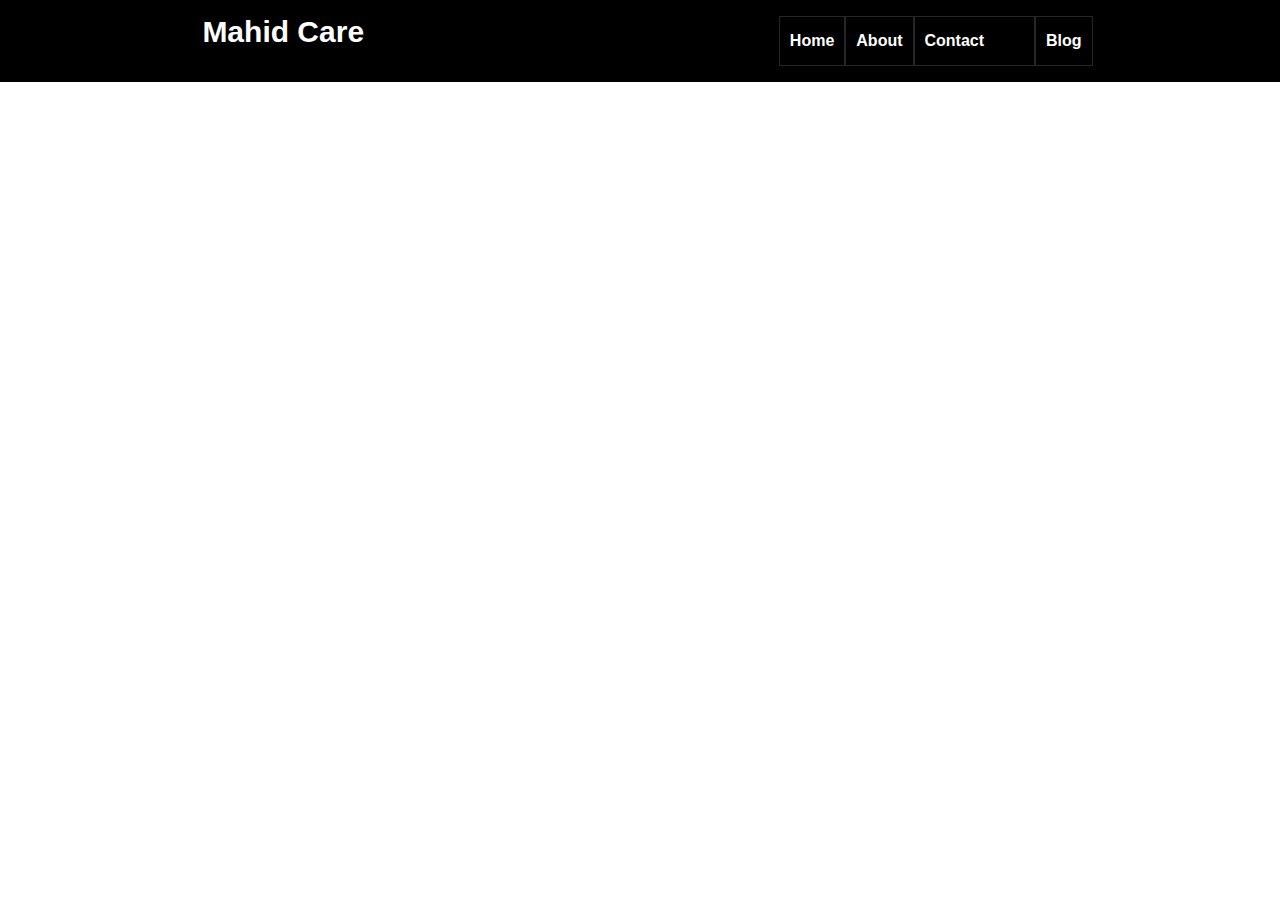
<file: index.html>
<!DOCTYPE html>
<html lang="en">
<head>
	<meta charset="UTF-8">
	<meta name="viewport" content="width=device-width, initial-scale=1.0">
	<title>Document</title>
	<link rel="stylesheet" href="style.css">
</head>
<body>
	
	<header>
		<div class="logo">Mahid Care</div>
		<div class="navber">
			<ul>
				<li><a href="#">Home</a></li>
				<li><a href="#">About</a></li>
				<li><a href="#">Contact</a>
					<ul>
						<li>Graphi Design</li>
						<li>Web Desigin</li>
						<li>Web Development</li>
					</ul>
				</li>
				<li><a href="#">Blog</a></li>
			</ul>

		</div>

	</header>

</body>
</html>
</file>
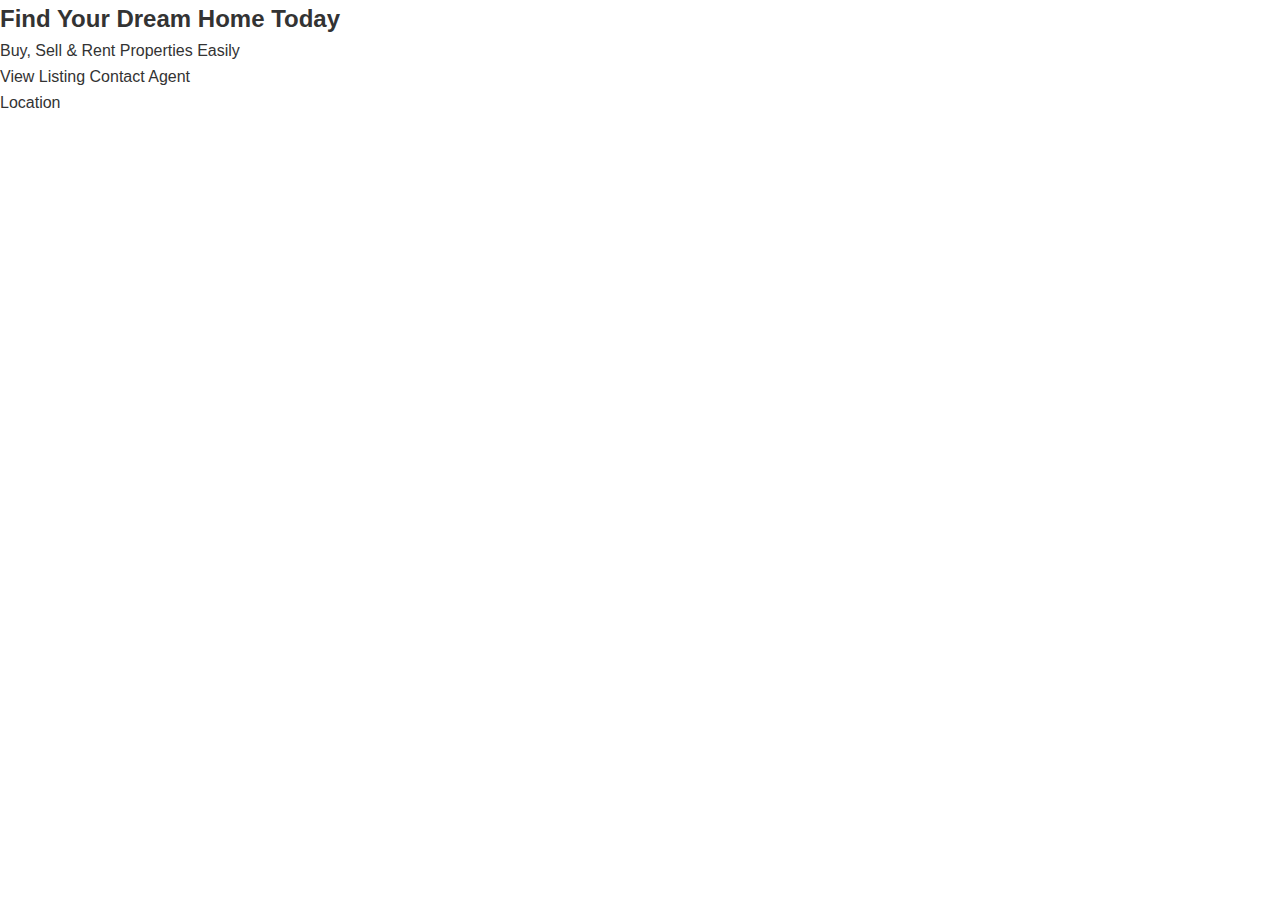
<file: Real Estate Landing Page/index.html>
<!DOCTYPE html>
<html lang="en">
<head>
    <meta charset="UTF-8">
    <meta name="viewport" content="width=device-width, initial-scale=1.0">
    <link rel="stylesheet" href="style.css">
    <title>Real Estate Landing Page</title>
</head>
<body>

    <div class="main_Wrapper">
        <div class="header_wrapper">
            <div class="header">
                <div class="left_coloumn">
                    <h2>Find Your Dream Home Today</h2>
                    <p>Buy, Sell & Rent Properties Easily</p>
                    <a id="listing" href="#">View Listing</a>
                    <a id="Agent" href="#">Contact Agent</a>
                </div>

                <div class="right_coloumn">
                    <div class="form">
                        <label>Location</label>
                        <label></label>

                    </div>

                </div>

            </div>

        </div>



    </div>



</body>
</html>
</file>
<file: style.css>
body{margin: 0; padding: 0; box-sizing: border-box;}
header{
	background-color: black;
	display: flex;
	justify-content: space-around;
	
}

.logo{
	font-size: 30px;
	color: #fff;
	padding-top: 15px;
	padding-left: 15px;
	font-weight: bold;
	font-family: arial;
}

.navber{}
.navber ul{
	list-style-type: none;
	justify-content: center;
	align-items: center;
	display: flex;
}
.navber ul li{
	border: 1px solid #262626;
	padding: 15px 10px;

}
.navber ul li a{
	text-decoration: none;
	float: left;
	color: #fff;
	font-family: Arial, Helvetica, sans-serif;
	font-weight: bold;
}
.navber ul li:hover{
	background-color: crimson;
}


.navber ul li ul li{
	display: none;
}
</file>
<file: Real Estate Landing Page/style.css>
*{margin:0; padding: 0; box-sizing: border-box;}
html{scroll-behavior: smooth;}

body{
    font-family: sans-serif;
    line-height: 1.6;
    color: #333;
    background: #fff;
}

.container{
    width:90%;
    max-width: 1200px;
    margin:auto;
}

img{
    max-width: 100%;
    display: block;
}

button{
    cursor: pointer;
    border:none;
}

a{
    text-decoration: none;
    color: inherit;
}

section{
    padding: 80px 0;
}
</file>
